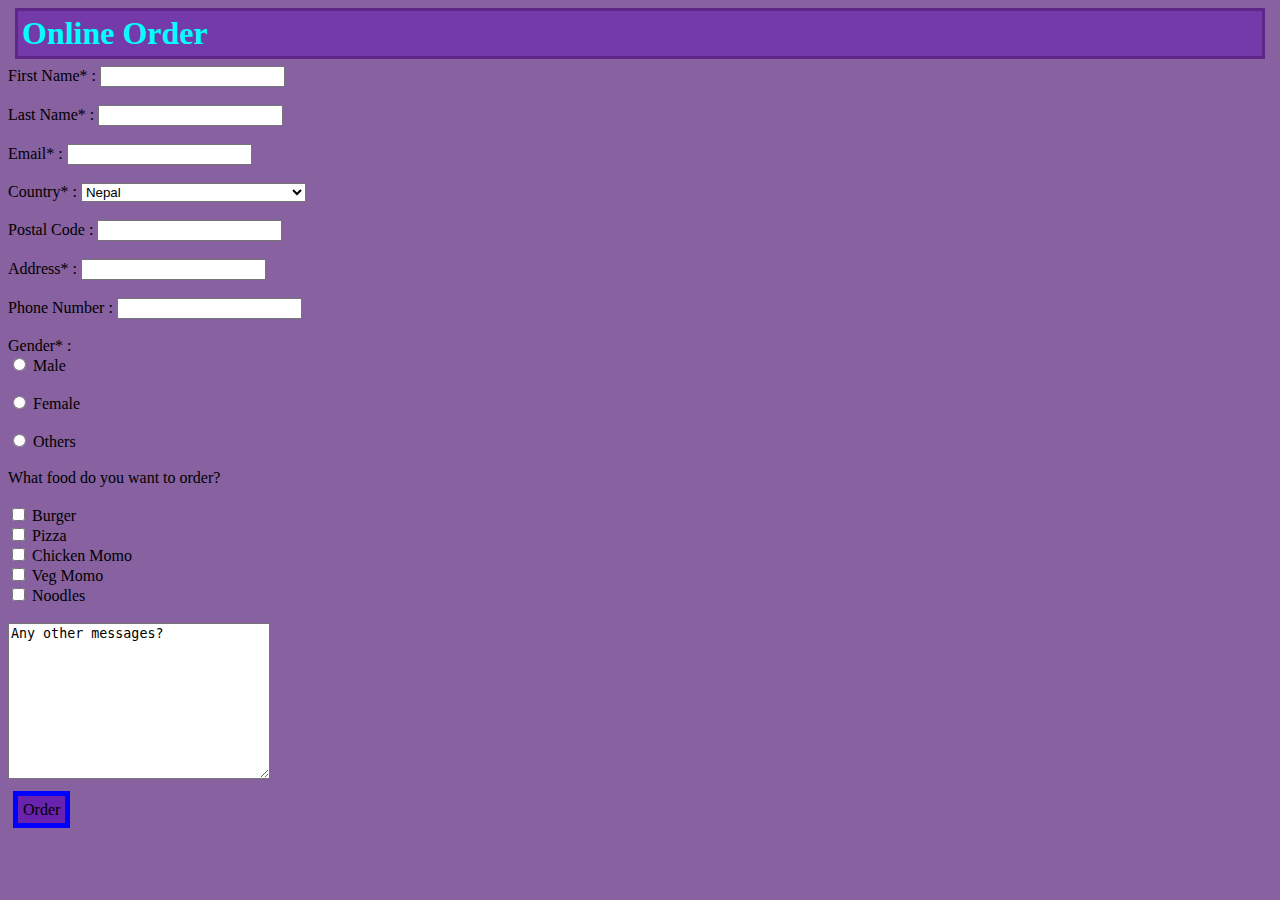
<file: index.html>
<!DOCTYPE html>
<html lang="en">
<head>
    <meta charset="UTF-8">
    <meta name="viewport" content="width=device-width, initial-scale=1.0">
    <link rel="x-icon" href="/Desktop/kkfile/mtk.jpg">
    <link rel="stylesheet" href="j1.css">
    <title>Edivate, The best restaurant</title>
</head>
<body>
    <h1>Online Order</h1>
    <script>
        function myFunction(){
            alert("Your order has been recieved and accepted by the chef!!!");
        }

    </script>
    <form
     action="/mademy.php" 
     target="_self"
     autocomplete="on"
     method="post">
        <div>
        <label for="fname">First Name* : </label>
        <input type="text" name="fname" id="fname" minlength="2" maxlength="10">
        <br><br>
        <label for="lname">Last Name* : </label>
        <input type="text" name="lname" id="lname" minlength="2" maxlength="15">
        <br><br>
        <label for="email">Email* : </label> 
        <input type="email" name="email" id="email">
        <br><br>
        <label for="country">Country* : </label>
        <select name="country" id="country">
            <option>Nepal</option>
      	<option>India</option>
      	<option>China</option>
      	<option>USA</option>
      	<option>UK</option>
      	<option>Argentina</option>
      	<option>Croatia</option>
      	<option>Costa Rica</option>
      	<option>Cyprus</option>
      	<option>Dominica</option>
      	<option>Dominican Republic</option>
      	<option>Democratic Republic of the Congo</option>
      	<option>Egypt</option>
      	<option>Estonia</option>
      	<option>Ecuader</option>
      	<option>Ethiopia</option>
      	<option>Fiji</option>
      	<option>France</option>
      	<option>Finland</option>
      	<option>Gabon</option>
      	<option>Germany</option>
      	<option>Ghana</option>
      	<option>Greece</option>
      	<option>Gernada</option>
      	<option>Haiti</option>
      	<option>Hungary</option>
      	<option>Indonesia</option>
      	<option>Iran</option>
      	<option>Iraq</option>
      	<option>Israel</option>
      	<option>Italy</option>
      	<option>Ireland</option>
      	<option>Iceland</option>
      	<option>Jamaica</option>
      	<option>Japan</option>
      	<option>Jordan</option>
      	<option>Kazakhstan</option>
      	<option>Kenya</option>
      	<option>Kiribati</option>
      	<option>South Korea</option>
      	<option>Zambia</option>
      	<option>Zimbabwe</option>
      	<option>Kuwait</option>
      	<option>Kyrgyzstann</option>
      	<option>Maldives</option>
      	<option>Mexico</option>
      	<option>Micronesia</option>
      	<option>Mali</option>
      	<option>Malta</option>
      	<option>Monaco</option>
      	<option>Morocco</option>
      	<option>Mozanbique</option>
      	<option>Namibia</option>
      	<option>Nassau</option>
      	<option>Nauru</option>
      	<option>Netherlands</option>
      	<option>The New Zealand</option>
      	<option>Nicaragua</option>
      	<option>Niger</option>
      	<option>Nigeria</option>
      	<option>Norway</option>
      	<option>Oman</option>
      	<option>Pakistan</option>
      	<option>Palau</option>
      	<option>Portugal</option>
      	<option>Philippines</option>
      	<option>Poland</option>
      	<option>Peru</option>
      	<option>Qatar</option>
      	<option>North Korea</option>
      	<option>Russia</option>
      	<option>Romania</option>
      	<option>Ukraine</option>
      	<option>Afganistan</option>
      	<option>Andorra</option>
      	<option>Armenia</option>
      	<option>Angola</option>
      	<option>Barbados</option>
      	<option>Bahrain</option>
      	<option>Botswana</option>
      	<option>Brazil</option>
      	<option>Burundi</option>
      	<option>Burma</option>
      	<option>Burkina Faso</option>
      	<option>Bulgaria</option>
      	<option>Brunei</option>
      	<option>Cabo Verde</option>
      	<option>Cambodia</option>
      	<option>Cameroon</option>
      	<option>Canada</option>
      	<option>Chile</option>
      	<option>Colombia</option>
      	<option>Costa Rica</option>
      	<option>Cyprus</option>
      	<option>Croatia</option>
      	<option>Cuba</option>
      	<option>Czech Republic</option>
      	<option>Czechoslovakia</option>
      	<option>Djibouti</option>
        </select>
		<br><br>
		<label for="postcode">Postal Code : </label>
		<input type="number" name="postcode" id="postcode" minlength="3" maxlength="7">
		<br><br>
        <label for="adress">Address* : </label>
        <input type="text" name="adress" id="adress">
        <br><br>
		<label for="pnum">Phone Number : </label>
        <input type="number" name="pnum" id="pnum"><br><br>
        <label for="gend">Gender* : </label><br>
        <input type="radio" name="gend" id="male" value="Male">
        <label for="male">Male</label>
        <br><br>
        <input type="radio" name="gend" id="fmale" value="Female">
        <label for="fmale">Female</label>
        <br><br>
        <input type="radio" name="gend" id="other" value="Other">
        <label for="other">Others</label>
        <br><br>
        <label for="food">What food do you want to order?</label>
        <br><br>
        <input type="checkbox" name="food1" id="food1" value="burger">
        <label for="food1">Burger</label>
        <br>
        <input type="checkbox" name="food2" id="food2" value="pizza">
        <label for="food2">Pizza</label>
        <br>
        <input type="checkbox" name="food3" id="food3" value="chik-momo">
        <label for="food3">Chicken Momo</label>
        <br>
        <input type="checkbox" name="food4" id="food4" value="vegmomo">
        <label for="food4">Veg Momo</label>
        <br>
        <input type="checkbox" name="food5" id="food5" value="noodle">
        <label for="food5">Noodles</label>
        <BR></BR>
		<textarea name="msge" id="msge" cols="30" rows="10">Any other messages?</textarea><br><br>
        <a href="signinmademy.html">Order</a>
    </div>
    </form>

</body>
</html>
</file>
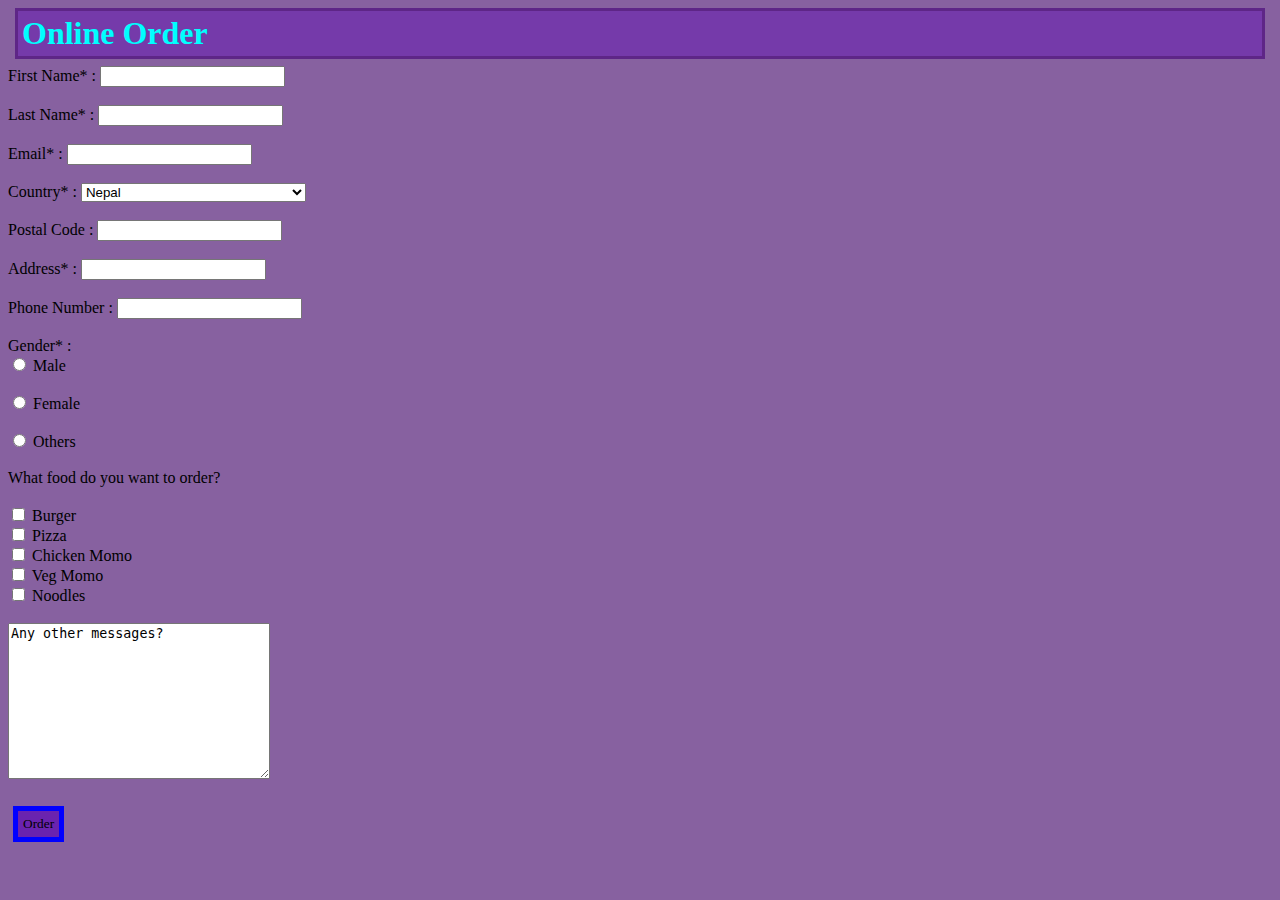
<file: mademy2.html>
<!DOCTYPE html>
<html lang="en">
<head>
    <meta charset="UTF-8">
    <meta name="viewport" content="width=device-width, initial-scale=1.0">
    <link rel="x-icon" href="/Desktop/kkfile/mtk.jpg">
    <link rel="stylesheet" href="j1.css">
    <title>Edivate, The best restaurant</title>
</head>
<body>
    <h1>Online Order</h1>
    <script>
        function myFunction(){
            alert("Your order has been recieved and accepted by the chef!!!");
        }

    </script>
    <form
     action="/mademy.php" 
     target="_self"
     autocomplete="on"
     method="post">
        <div>
        <label for="fname">First Name* : </label>
        <input type="text" name="fname" id="fname" minlength="2" maxlength="10">
        <br><br>
        <label for="lname">Last Name* : </label>
        <input type="text" name="lname" id="lname" minlength="2" maxlength="15">
        <br><br>
        <label for="email">Email* : </label> 
        <input type="email" name="email" id="email">
        <br><br>
        <label for="country">Country* : </label>
        <select name="country" id="country">
            <option>Nepal</option>
      	<option>India</option>
      	<option>China</option>
      	<option>USA</option>
      	<option>UK</option>
      	<option>Argentina</option>
      	<option>Croatia</option>
      	<option>Costa Rica</option>
      	<option>Cyprus</option>
      	<option>Dominica</option>
      	<option>Dominican Republic</option>
      	<option>Democratic Republic of the Congo</option>
      	<option>Egypt</option>
      	<option>Estonia</option>
      	<option>Ecuader</option>
      	<option>Ethiopia</option>
      	<option>Fiji</option>
      	<option>France</option>
      	<option>Finland</option>
      	<option>Gabon</option>
      	<option>Germany</option>
      	<option>Ghana</option>
      	<option>Greece</option>
      	<option>Gernada</option>
      	<option>Haiti</option>
      	<option>Hungary</option>
      	<option>Indonesia</option>
      	<option>Iran</option>
      	<option>Iraq</option>
      	<option>Israel</option>
      	<option>Italy</option>
      	<option>Ireland</option>
      	<option>Iceland</option>
      	<option>Jamaica</option>
      	<option>Japan</option>
      	<option>Jordan</option>
      	<option>Kazakhstan</option>
      	<option>Kenya</option>
      	<option>Kiribati</option>
      	<option>South Korea</option>
      	<option>Zambia</option>
      	<option>Zimbabwe</option>
      	<option>Kuwait</option>
      	<option>Kyrgyzstann</option>
      	<option>Maldives</option>
      	<option>Mexico</option>
      	<option>Micronesia</option>
      	<option>Mali</option>
      	<option>Malta</option>
      	<option>Monaco</option>
      	<option>Morocco</option>
      	<option>Mozanbique</option>
      	<option>Namibia</option>
      	<option>Nassau</option>
      	<option>Nauru</option>
      	<option>Netherlands</option>
      	<option>The New Zealand</option>
      	<option>Nicaragua</option>
      	<option>Niger</option>
      	<option>Nigeria</option>
      	<option>Norway</option>
      	<option>Oman</option>
      	<option>Pakistan</option>
      	<option>Palau</option>
      	<option>Portugal</option>
      	<option>Philippines</option>
      	<option>Poland</option>
      	<option>Peru</option>
      	<option>Qatar</option>
      	<option>North Korea</option>
      	<option>Russia</option>
      	<option>Romania</option>
      	<option>Ukraine</option>
      	<option>Afganistan</option>
      	<option>Andorra</option>
      	<option>Armenia</option>
      	<option>Angola</option>
      	<option>Barbados</option>
      	<option>Bahrain</option>
      	<option>Botswana</option>
      	<option>Brazil</option>
      	<option>Burundi</option>
      	<option>Burma</option>
      	<option>Burkina Faso</option>
      	<option>Bulgaria</option>
      	<option>Brunei</option>
      	<option>Cabo Verde</option>
      	<option>Cambodia</option>
      	<option>Cameroon</option>
      	<option>Canada</option>
      	<option>Chile</option>
      	<option>Colombia</option>
      	<option>Costa Rica</option>
      	<option>Cyprus</option>
      	<option>Croatia</option>
      	<option>Cuba</option>
      	<option>Czech Republic</option>
      	<option>Czechoslovakia</option>
      	<option>Djibouti</option>
        </select>
		<br><br>
		<label for="postcode">Postal Code : </label>
		<input type="number" name="postcode" id="postcode" minlength="3" maxlength="7">
		<br><br>
        <label for="adress">Address* : </label>
        <input type="text" name="adress" id="adress">
        <br><br>
		<label for="pnum">Phone Number : </label>
        <input type="number" name="pnum" id="pnum"><br><br>
        <label for="gend">Gender* : </label><br>
        <input type="radio" name="gend" id="male" value="Male">
        <label for="male">Male</label>
        <br><br>
        <input type="radio" name="gend" id="fmale" value="Female">
        <label for="fmale">Female</label>
        <br><br>
        <input type="radio" name="gend" id="other" value="Other">
        <label for="other">Others</label>
        <br><br>
        <label for="food">What food do you want to order?</label>
        <br><br>
        <input type="checkbox" name="food1" id="food1" value="burger">
        <label for="food1">Burger</label>
        <br>
        <input type="checkbox" name="food2" id="food2" value="pizza">
        <label for="food2">Pizza</label>
        <br>
        <input type="checkbox" name="food3" id="food3" value="chik-momo">
        <label for="food3">Chicken Momo</label>
        <br>
        <input type="checkbox" name="food4" id="food4" value="vegmomo">
        <label for="food4">Veg Momo</label>
        <br>
        <input type="checkbox" name="food5" id="food5" value="noodle">
        <label for="food5">Noodles</label>
        <BR></BR>
		<textarea name="msge" id="msge" cols="30" rows="10">Any other messages?</textarea><br><br>
        <button type="button" onclick="myFunction()">Order</button>
    </div>
    </form>

</body>
</html>
</file>
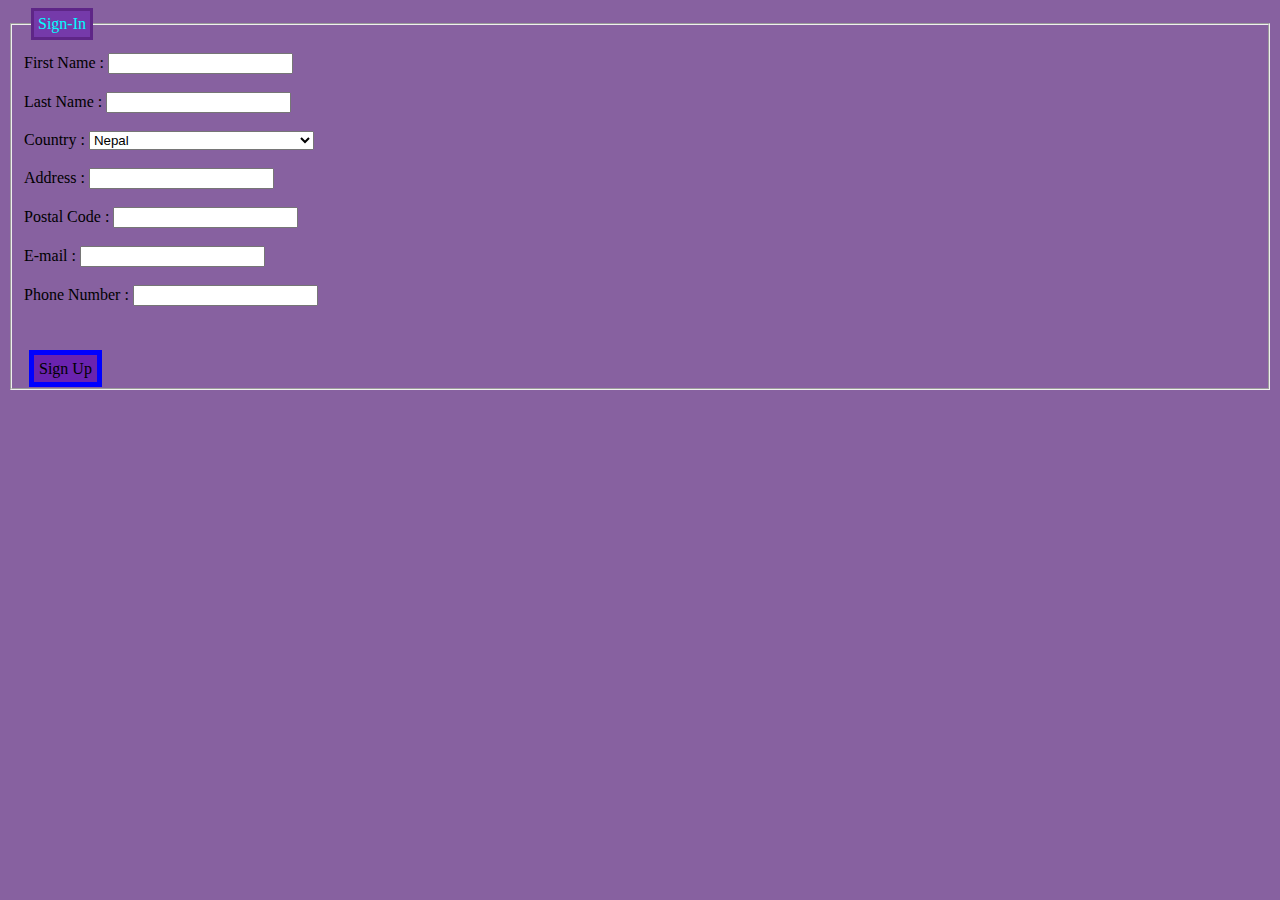
<file: signinmademy.html>
<!DOCTYPE html>
<html lang="en">
<head>
    <meta charset="UTF-8">
    <meta name="viewport" content="width=device-width, initial-scale=1.0">
    <title>Edivate-Sign In</title>
    <link rel="stylesheet" href="j1.css">
</head>
<body>
    <form action="mademy.php">
        <fieldset>
            <legend>Sign-In</legend>
            <label for="fname">First Name : </label>
            <input type="text" name="fname" id="fname"><br><br>
            <label for="lname">Last Name : </label>
            <input type="text" name="lname" id="lname"><br><br>
            <label for="country">Country : </label>
            <select name="country" id="country">
                <option>Nepal</option>
      	<option>India</option>
      	<option>China</option>
      	<option>USA</option>
      	<option>UK</option>
      	<option>Argentina</option>
      	<option>Croatia</option>
      	<option>Costa Rica</option>
      	<option>Cyprus</option>
      	<option>Dominica</option>
      	<option>Dominican Republic</option>
      	<option>Democratic Republic of the Congo</option>
      	<option>Egypt</option>
      	<option>Estonia</option>
      	<option>Ecuader</option>
      	<option>Ethiopia</option>
      	<option>Fiji</option>
      	<option>France</option>
      	<option>Finland</option>
      	<option>Gabon</option>
      	<option>Germany</option>
      	<option>Ghana</option>
      	<option>Greece</option>
      	<option>Gernada</option>
      	<option>Haiti</option>
      	<option>Hungary</option>
      	<option>Indonesia</option>
      	<option>Iran</option>
      	<option>Iraq</option>
      	<option>Israel</option>
      	<option>Italy</option>
      	<option>Ireland</option>
      	<option>Iceland</option>
      	<option>Jamaica</option>
      	<option>Japan</option>
      	<option>Jordan</option>
      	<option>Kazakhstan</option>
      	<option>Kenya</option>
      	<option>Kiribati</option>
      	<option>South Korea</option>
      	<option>Zambia</option>
      	<option>Zimbabwe</option>
      	<option>Kuwait</option>
      	<option>Kyrgyzstann</option>
      	<option>Maldives</option>
      	<option>Mexico</option>
      	<option>Micronesia</option>
      	<option>Mali</option>
      	<option>Malta</option>
      	<option>Monaco</option>
      	<option>Morocco</option>
      	<option>Mozanbique</option>
      	<option>Namibia</option>
      	<option>Nassau</option>
      	<option>Nauru</option>
      	<option>Netherlands</option>
      	<option>The New Zealand</option>
      	<option>Nicaragua</option>
      	<option>Niger</option>
      	<option>Nigeria</option>
      	<option>Norway</option>
      	<option>Oman</option>
      	<option>Pakistan</option>
      	<option>Palau</option>
      	<option>Portugal</option>
      	<option>Philippines</option>
      	<option>Poland</option>
      	<option>Peru</option>
      	<option>Qatar</option>
      	<option>North Korea</option>
      	<option>Russia</option>
      	<option>Romania</option>
      	<option>Ukraine</option>
      	<option>Afganistan</option>
      	<option>Andorra</option>
      	<option>Armenia</option>
      	<option>Angola</option>
      	<option>Barbados</option>
      	<option>Bahrain</option>
      	<option>Botswana</option>
      	<option>Brazil</option>
      	<option>Burundi</option>
      	<option>Burma</option>
      	<option>Burkina Faso</option>
      	<option>Bulgaria</option>
      	<option>Brunei</option>
      	<option>Cabo Verde</option>
      	<option>Cambodia</option>
      	<option>Cameroon</option>
      	<option>Canada</option>
      	<option>Chile</option>
      	<option>Colombia</option>
      	<option>Costa Rica</option>
      	<option>Cyprus</option>
      	<option>Croatia</option>
      	<option>Cuba</option>
      	<option>Czech Republic</option>
      	<option>Czechoslovakia</option>
      	<option>Djibouti</option>
            </select>
            <br><br>
            <label for="adress">Address : </label>
            <input type="text" name="adress" id="adress">
            <br><br>
            <label for="postcode">Postal Code : </label>
		    <input type="number" name="postcode" id="postcode" minlength="3" maxlength="7">
            <br><br>
            <label for="email">E-mail : </label>
            <input type="email" name="email" id="email">
            <br><br>
            <label for="pnum">Phone Number : </label>
            <input type="number" name="pnum" id="pnum">
            <br><br><br><br>
			<nav><a href="ursignup.html">Sign Up</a></nav>
        </fieldset>
        
    </form>
</body>
</html>
</file>
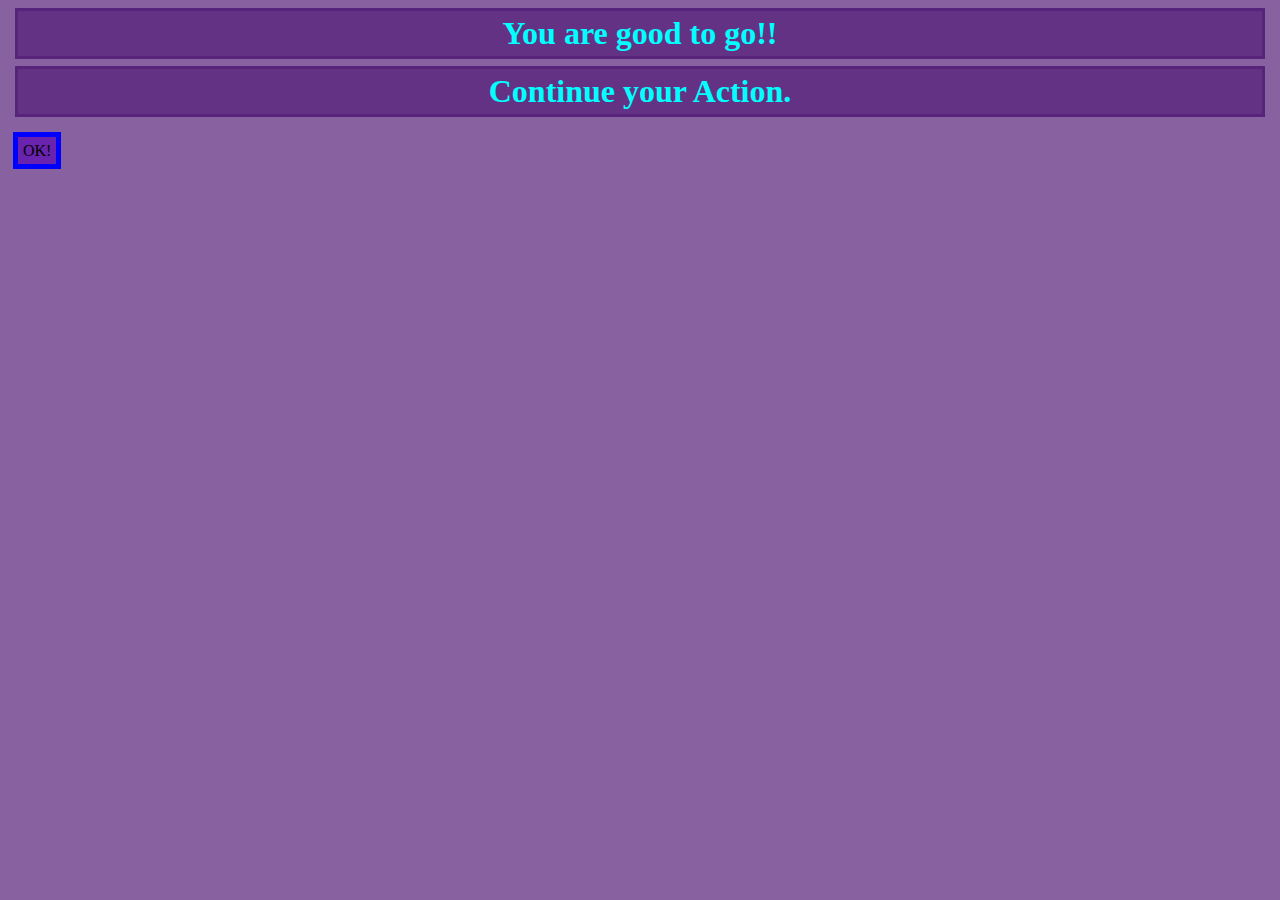
<file: ursignup.html>
<!DOCTYPE html>
<html lang="en">
<head>
    <meta charset="UTF-8">
    <meta name="viewport" content="width=device-width, initial-scale=1.0">
    <link rel="stylesheet" href="j1.css">
    <title>You are good to go!!!</title>
</head>
<body>
<nav>
    <h1>You are good to go!!</h1>
    <h1>Continue your Action.</h1><br>
</nav>
    <a href="mademy2.html">OK!</a>


</body>
</html>
</file>
<file: j1.css>
h1{
	color: aqua;
	background-color: rgb(99, 20, 179, 0.5);
	border: 3px solid rgba(84, 30, 119, 0.7);
	margin: 7px;
	padding: 4px;
}
/* this is a comment */
body{
	background-color: rgba(84, 30, 119, 0.7);
}
button{
	background-color: rgba(99, 20, 179, 0.8);
	color: black;
	padding: 5px;
	border: 5px blue solid;
	margin: 5px;
	font-family: cursive;
	text-decoration: none;
	overflow: hidden;
}
a{
	background-color: rgba(99, 20, 179, 0.8);
	color: black;
	padding: 5px;
	border: 5px blue solid;
	margin: 5px;
	font-family: cursive;
	text-decoration: none;
	overflow: hidden;
}
legend{
	color: aqua;
	background-color: rgb(99, 20, 179, 0.5);
	border: 3px solid rgba(84, 30, 119, 0.7);
	margin: 7px;
	padding: 4px;
}
nav h1{
	color: aqua;
	margin: 7px;
	padding: 4px;
	text-align: center;
	background-color: rgba(84, 30, 119, 0.7);
}
</file>
